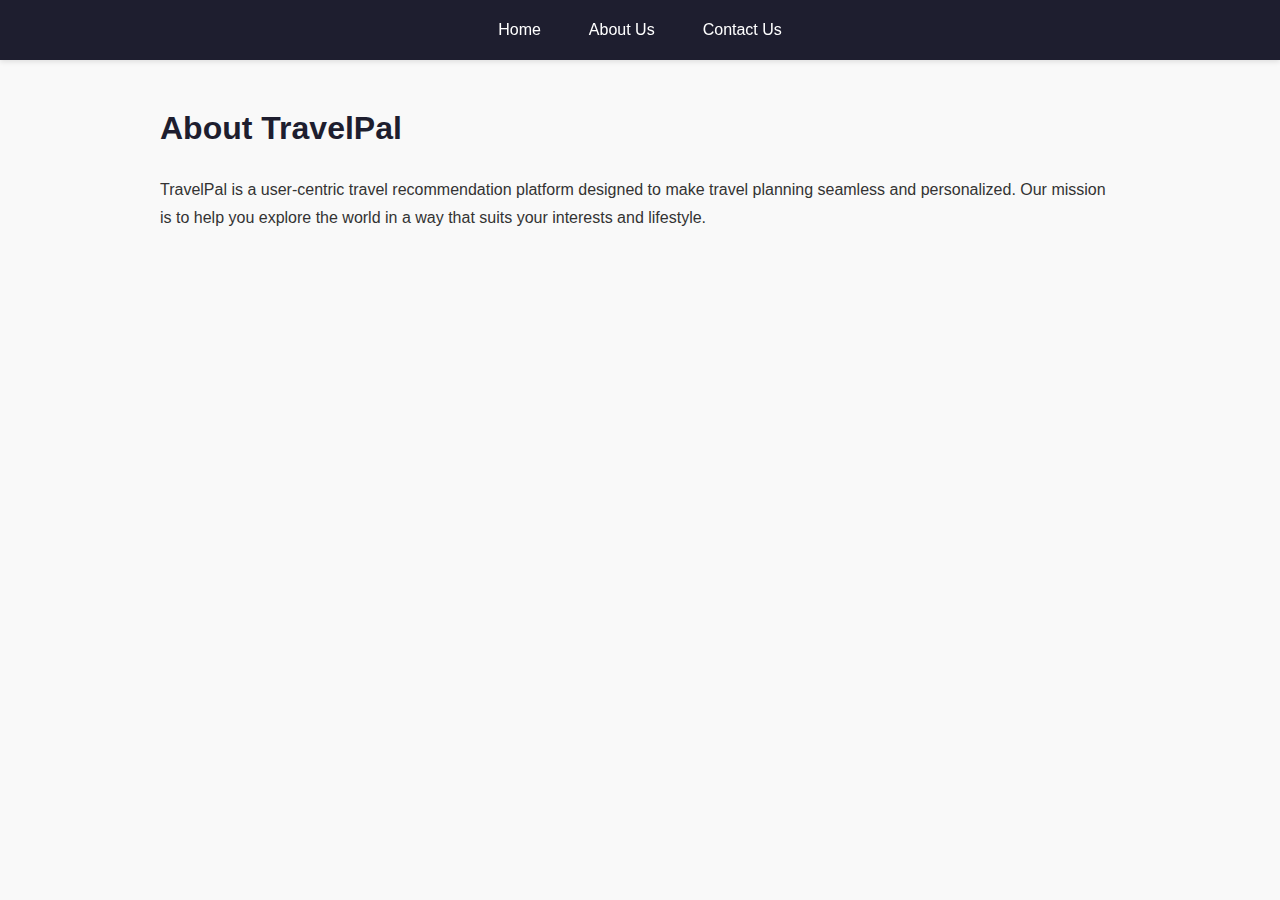
<file: about.html>
<!DOCTYPE html>
<html lang="en">
<head>
  <meta charset="UTF-8" />
  <meta name="viewport" content="width=device-width, initial-scale=1.0" />
  <title>About Us - TravelPal</title>
  <link rel="stylesheet" href="style.css" />
</head>
<body>
  <nav>
    <ul>
      <li><a href="index.html">Home</a></li>
      <li><a href="about.html">About Us</a></li>
      <li><a href="contact.html">Contact Us</a></li>
    </ul>
  </nav>

  <section id="about">
    <h1>About TravelPal</h1>
    <p>TravelPal is a user-centric travel recommendation platform designed to make travel planning seamless and personalized. Our mission is to help you explore the world in a way that suits your interests and lifestyle.</p>
  </section>
</body>
</html>
</file>
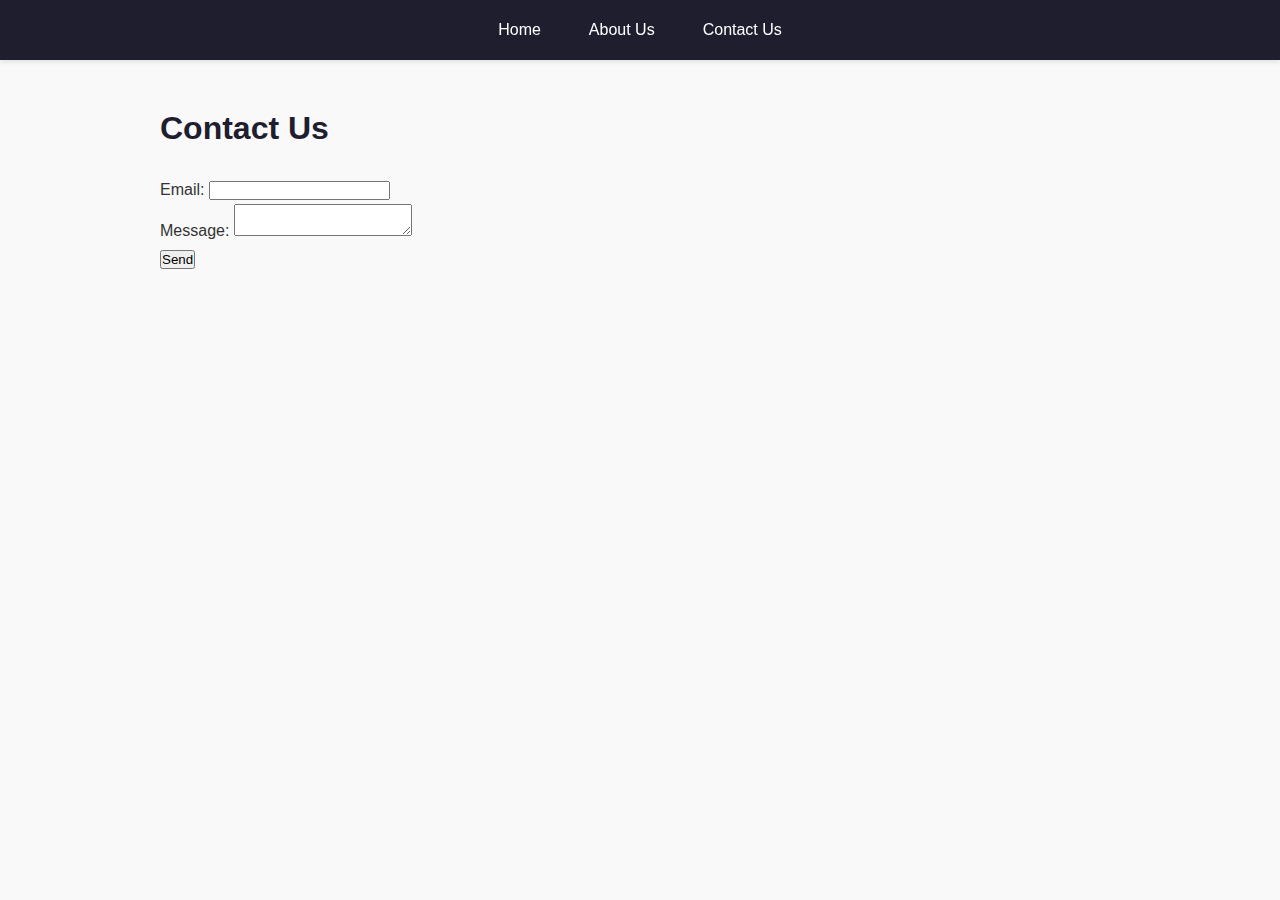
<file: contact.html>
<!DOCTYPE html>
<html lang="en">
<head>
  <meta charset="UTF-8" />
  <meta name="viewport" content="width=device-width, initial-scale=1.0" />
  <title>Contact Us - TravelPal</title>
  <link rel="stylesheet" href="style.css" />
</head>
<body>
  <nav>
    <ul>
      <li><a href="index.html">Home</a></li>
      <li><a href="about.html">About Us</a></li>
      <li><a href="contact.html">Contact Us</a></li>
    </ul>
  </nav>

  <section id="contact">
    <h1>Contact Us</h1>
    <form>
      <label for="email">Email:</label>
      <input type="email" id="email" name="email" required />
      <br />
      <label for="message">Message:</label>
      <textarea id="message" name="message" required></textarea>
      <br />
      <button type="submit">Send</button>
    </form>
  </section>
</body>
</html>
</file>
<file: style.css>
/* Reset and base styling */
* {
  box-sizing: border-box;
  margin: 0;
  padding: 0;
}

body {
  font-family: 'Segoe UI', Tahoma, Geneva, Verdana, sans-serif;
  background-color: #f9f9f9;
  color: #333;
  line-height: 1.75;
  padding-top: 60px; /* account for sticky nav */
}

/* Navigation styles */
nav {
  position: fixed;
  top: 0;
  width: 100%;
  background-color: #1e1e2f;
  z-index: 1000;
  box-shadow: 0 2px 5px rgba(0, 0, 0, 0.1);
}

nav ul {
  list-style: none;
  display: flex;
  justify-content: center;
  padding: 0;
  margin: 0;
}

nav ul li a {
  display: block;
  padding: 16px 24px;
  color: #fff;
  text-decoration: none;
  font-weight: 500;
  transition: background-color 0.3s ease, color 0.3s ease;
}

nav ul li a:hover {
  background-color: #4c4c6d;
  color: #ffd369;
}

/* Section styling */
section {
  padding: 40px 20px;
  max-width: 1000px;
  margin: 0 auto;
}

/* Gallery styles */
.gallery {
  display: flex;
  flex-wrap: wrap;
  gap: 20px;
  justify-content: center;
}

.gallery img {
  width: 100%;
  max-width: 300px;
  height: auto;
  border-radius: 12px;
  box-shadow: 0 4px 8px rgba(0, 0, 0, 0.12);
  transition: transform 0.3s ease, box-shadow 0.3s ease;
}

.gallery img:hover {
  transform: scale(1.03);
  box-shadow: 0 8px 20px rgba(0, 0, 0, 0.2);
}

/* Utility classes */
h1, h2, h3 {
  color: #1e1e2f;
  margin-bottom: 20px;
}

p {
  margin-bottom: 16px;
}

/* Contact form container */
.contact-form {
  max-width: 600px;
  margin: 0 auto;
  background-color: #ffffff;
  padding: 30px 40px;
  border-radius: 12px;
  box-shadow: 0 8px 20px rgba(0, 0, 0, 0.08);
}

/* Form field styling */
.contact-form label {
  display: block;
  margin-bottom: 8px;
  font-weight: 600;
  color: #1e1e2f;
}

.contact-form input[type="text"],
.contact-form input[type="email"],
.contact-form textarea {
  width: 100%;
  padding: 14px 16px;
  margin-bottom: 20px;
  border: 1px solid #ccc;
  border-radius: 8px;
  font-size: 1rem;
  transition: border-color 0.3s ease, box-shadow 0.3s ease;
}

.contact-form input:focus,
.contact-form textarea:focus {
  border-color: #4c4c6d;
  outline: none;
  box-shadow: 0 0 5px rgba(76, 76, 109, 0.4);
}

/* Submit button styling */
.contact-form button {
  background-color: #1e1e2f;
  color: #fff;
  padding: 12px 20px;
  font-size: 1rem;
  border: none;
  border-radius: 8px;
  cursor: pointer;
  transition: background-color 0.3s ease;
}

.contact-form button:hover {
  background-color: #4c4c6d;
}
</file>
